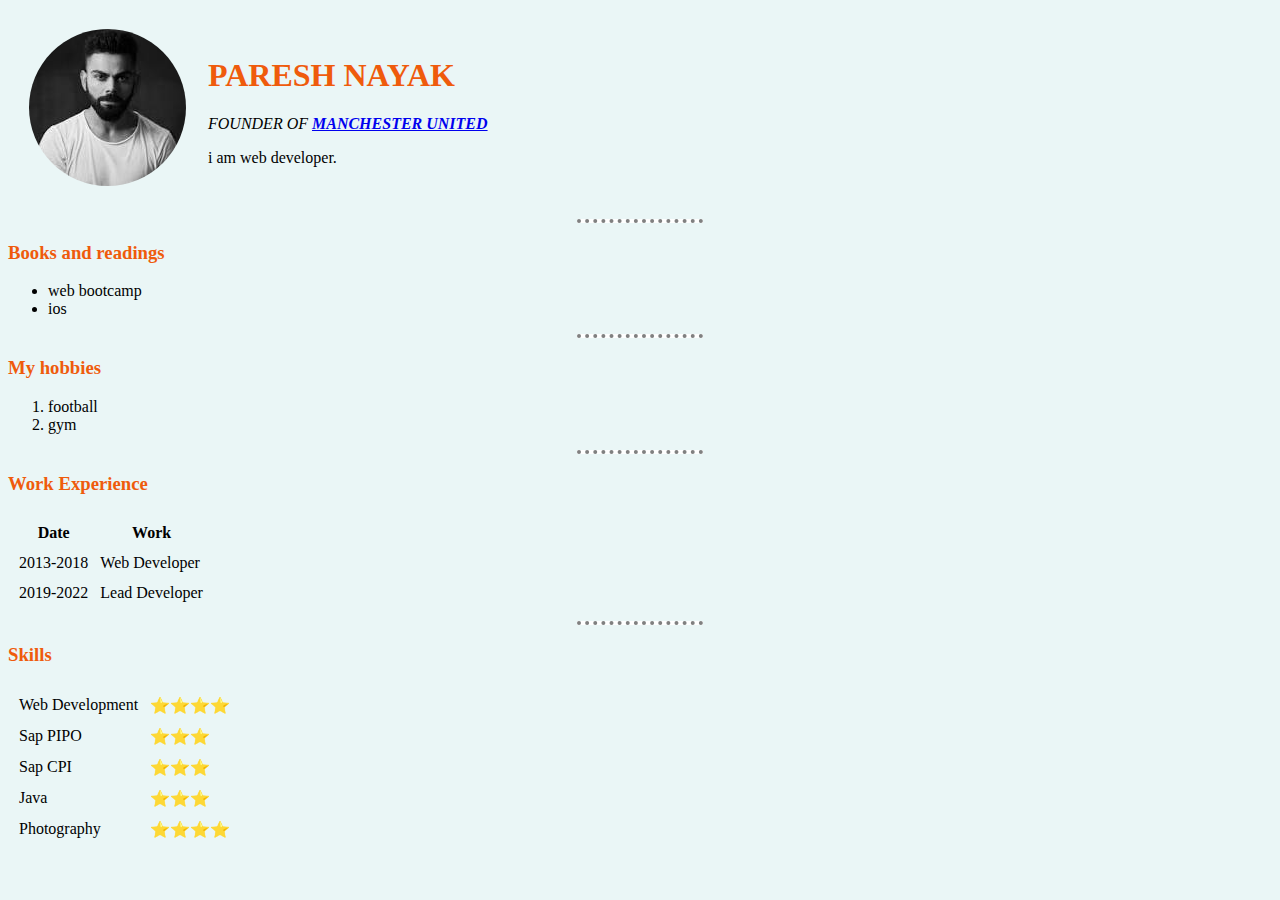
<file: index.html>
<!DOCTYPE html>      
<html lang="en">
<head>
    <meta charset="UTF-8">
    <meta http-equiv="X-UA-Compatible" content="IE=edge">
    <meta name="viewport" content="width=device-width, initial-scale=1.0">
    <title>paresh personal site</title>
    <link rel="stylesheet" href="css/styles.css">

</head>

<body>
    <table cellspacing="20">
        <tr>
            <td><img src="images/vk.jpg" alt="Paresh PP"></td>
            <td><h1>PARESH NAYAK</h1>
            <P><em>FOUNDER OF <strong><a href="https://www.google.com/search?gs_ssp=eJzj4tDP1TcwNUjLMGD0EsxNzEvOSC0uSS1SKM3LLElNAQCBiQmg&q=manchester+united&rlz=1C1UEAD_enIN1022IN1022&oq=&aqs=chrome.1.46i39i362l2j35i39i362l6.1313216055j0j15&sourceid=chrome&ie=UTF-8">MANCHESTER UNITED</a></strong> </em> </P>
            <P>i am web developer.</P></td>    
        </tr>
    </table>
    
    
    <hr>

    <h3>Books and readings</h3>
    <ul>
        <li>web bootcamp</li>
        <li>ios </li>
    </ul>
    <hr>

    <h3>My hobbies</h3>
    <ol>
        <li>football</li>
        <li>gym</li>
    </ol>
    <hr>
    
    <h3>Work Experience</h3>
    <table cellspacing="10">
        <tr>
            <th>Date</th>
            <th>Work</th>
        </tr>
        <tr>
            <td>2013-2018</td>
            <td>Web Developer</td>
        </tr>

        <tr>
            <td>2019-2022</td>
            <td>Lead Developer</td>
        </tr>
    </table>
    
    <hr>
    <h3>Skills</h3>
    <table cellspacing="10">
        <tr>
            <td>Web Development</td>
            <td>⭐⭐⭐⭐</td>
        </tr>
        <tr>
            <td>Sap PIPO</td>
            <td>⭐⭐⭐</td>
        </tr>
        <tr>
            <td>Sap CPI</td>
            <td>⭐⭐⭐</td>
        </tr>
        <tr>
            <td>Java</td>
            <td>⭐⭐⭐</td>
        </tr>
        <tr>
            <td>Photography</td>
            <td>⭐⭐⭐⭐</td>
        </tr>

        
    </table>
    



</body>
</html>
</file>
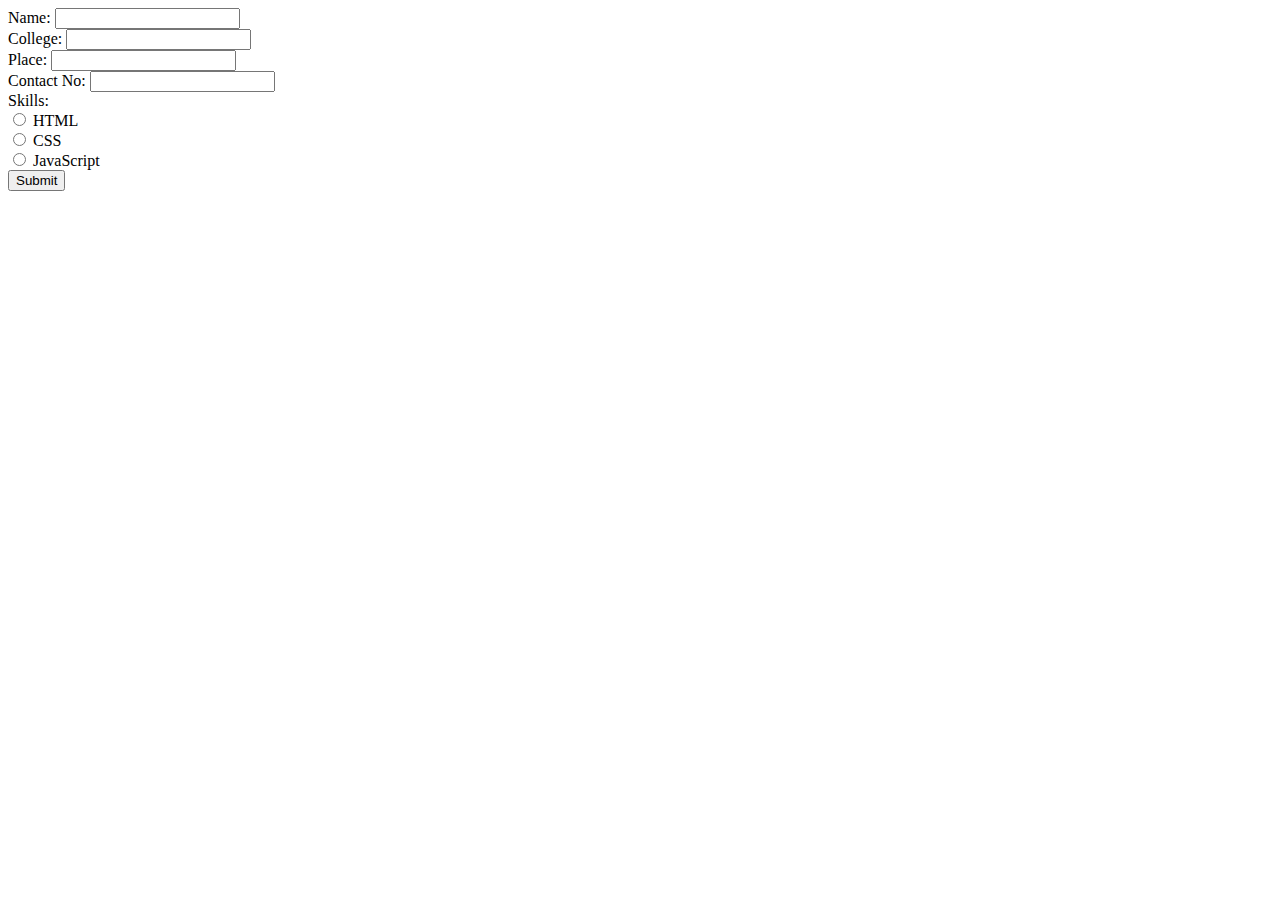
<file: contactme.html>
<!DOCTYPE html>
<html lang="en">
<head>
    <meta charset="UTF-8">
    <meta http-equiv="X-UA-Compatible" content="IE=edge">
    <meta name="viewport" content="width=device-width, initial-scale=1.0">
    <title>Contact details</title>
</head>
<body>
    <form>
        <label>Name:</label>
        <input type="text"><br>
        <label>College:</label>
        <input type="text"><br>
        <label>Place:</label>
        <input type="text"><br>
        <label>Contact No:</label>
        <input type="number"><br>
        <label>Skills:</label><br>
        <input type="radio" id="html" name="fav_language" value="HTML">
        <label for="html">HTML</label><br>
        <input type="radio" id="css" name="fav_language" value="CSS">
        <label for="css">CSS</label><br>
        <input type="radio" id="javascript" name="fav_language" value="JavaScript">
        <label for="javascript">JavaScript</label><br>

        <input type="submit">


    </form>



</body>
</html>
</file>
<file: css/styles.css>
body{
    background-color:#EAF6F6;
  }


  h1{
    color:#EF5B0C ;
  }
  h3{
    color:#EF5B0C  ;
  }

  hr{
    background-color: white;
    border-style: dotted none none;
    border-color: grey;
    border-width: 4px;
    width: 10%;
  }

  img{
     border-radius: 100%;                     /*circular image*/
    /*height: 180px;*/
  }
</file>
